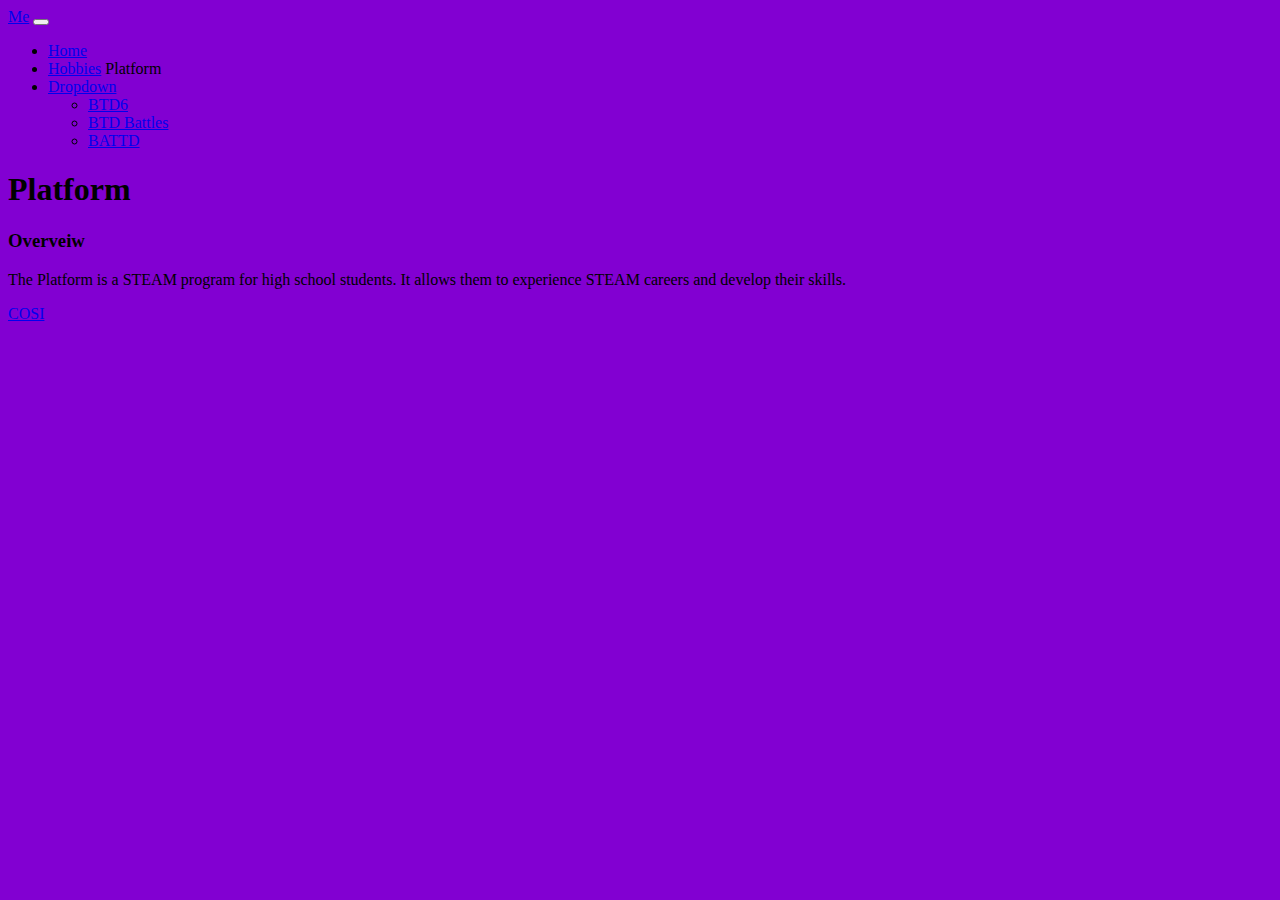
<file: Platform.html>
<!DOCTYPE html>
<html lang="en">
  <meta charset "utf-8">
  <meta name="viewport" content="width=device-width">
 <link href="https://cdn.jsdelivr.net/npm/bootstrap@5.2.2/dist/css/bootstrap.min.css" rel="stylesheet" integrity="sha384-Zenh87qX5JnK2Jl0vWa8Ck2rdkQ2Bzep5IDxbcnCeuOxjzrPF/et3URy9Bv1WTRi" crossorigin="anonymous"/>

    <script src="https://cdn.jsdelivr.net/npm/bootstrap@5.2.2/dist/js/bootstrap.bundle.min.js" integrity="sha384-OERcA2EqjJCMA+/3y+gxIOqMEjwtxJY7qPCqsdltbNJuaOe923+mo//f6V8Qbsw3" crossorigin="anonymous"></script>
  <nav class="navbar navbar-expand-lg bg-light">
    <div class="container-fluid">
    <a class="navbar-brand" href="#">Me</a>
    <button class="navbar-toggler" type="button" data-bs-toggle="collapse" data-bs-target="#navbarSupportedContent" aria-controls="navbarSupportedContent" aria-expanded="false" aria-label="Toggle navigation">
      <span class="navbar-toggler-icon"></span>
    </button>
    <div class="collapse navbar-collapse" id="navbarSupportedContent">
      <ul class="navbar-nav me-auto mb-2 mb-lg-0">
        <li class="nav-item">
          <a class="nav-link active"  href="index.html">Home</a>
        </li>
        <li class="nav-item">
          <a class="nav-link" href="page2.html">Hobbies</a>
          <a class="nav-link active"
      aria-current="Platform.html">Platform</a>
        </li>
        <li class="nav-item dropdown">
          <a class="nav-link dropdown-toggle" href="#" role="button" data-bs-toggle="dropdown" aria-expanded="false">
            Dropdown
          </a>
          <ul class="dropdown-menu">
              <li><a class="dropdown-item" href="https://bloons.fandom.com/wiki/Bloons_TD_6" target="_blank">BTD6</a></li>
              <li><a class="dropdown-item" href="https://bloons.fandom.com/wiki/Bloons_TD_Battles" target="_blank">BTD Battles</a></li>
              <li><a class="dropdown-item" href="https://bloons.fandom.com/wiki/Bloons_Adventure_Time_TD" target="_blank">BATTD</a></li>
          </ul>
        </li>
      </ul>
    </div>
    </div>
  </nav>
  <link href="style.css" rel="stylesheet" />
    <body>
      <h1>
        Platform
      </h1>
      <h3>
        Overveiw
      </h3>
      <p>
        The Platform is a STEAM program for high school students. It allows them to experience STEAM careers and develop their skills.
      </p>
      <a href= "https://cosi.org/" target="_blank"> COSI </a>
    </body>
</file>
<file: style.css>
body {
  height: 100%;
  width: 100%;
  background-color: rgb(130, 0, 210);
}  .red {
    color: red;
  font-family: 'Times Old Roman', Times New Roman, serif;
  } p {
  font-family: 'Times Old Roman', Times New Roman, serif;
  }
</file>
